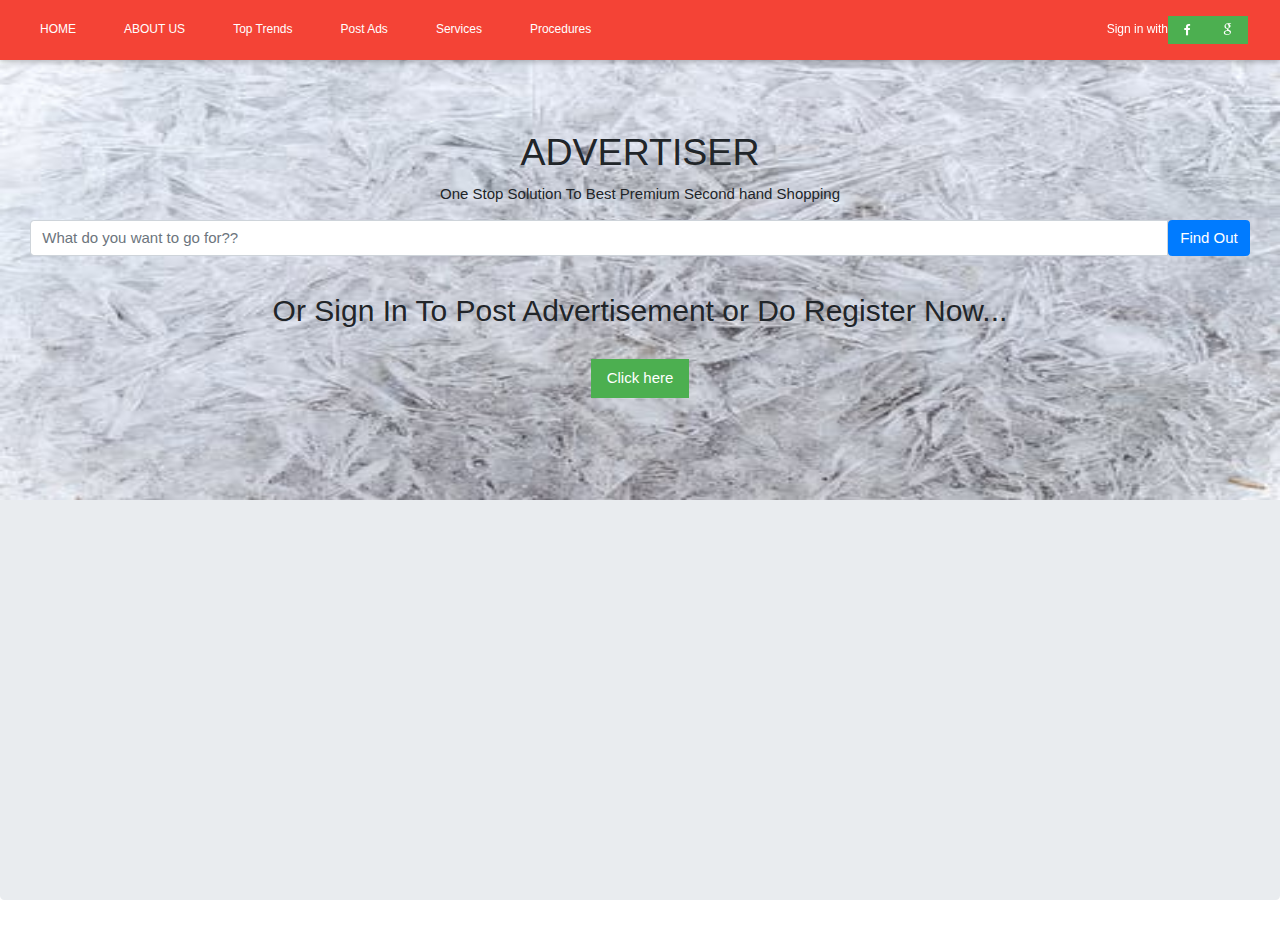
<file: Advertisement/advertisement.html>
<html>
<head>
	<title>First Bootstrap demo</title>
	<link href="fa/css/fa.css" rel="stylesheet">
	<link href="css/w3.css" rel="stylesheet">
	<link href="fa/css/fa.css" rel="stylesheet">
	<style>
	#front{
		background-image: url("images/furbackground.jpeg");
		width:100%;
		height:100%;
		opacity:1;
		background-size:1280px 500px;
		background-repeat:no-repeat;
		
		text-align:center;
		

	}
	</style>

	<link rel="stylesheet" href="https://use.fontawesome.com/releases/v5.7.0/css/all.css" integrity="sha384-lZN37f5QGtY3VHgisS14W3ExzMWZxybE1SJSEsQp9S+oqd12jhcu+A56Ebc1zFSJ" crossorigin="anonymous">
	<!-- JQuery API -->
	<script src="https://code.jquery.com/jquery-3.3.1.slim.min.js" integrity="sha384-q8i/X+965DzO0rT7abK41JStQIAqVgRVzpbzo5smXKp4YfRvH+8abtTE1Pi6jizo" crossorigin="anonymous"></script>
	<!-- Icons -->
	<script src="https://cdnjs.cloudflare.com/ajax/libs/popper.js/1.14.7/umd/popper.min.js" integrity="sha384-UO2eT0CpHqdSJQ6hJty5KVphtPhzWj9WO1clHTMGa3JDZwrnQq4sF86dIHNDz0W1" crossorigin="anonymous"></script>
	<!-- Bootstrap css framework -->
	<link rel="stylesheet" href="https://stackpath.bootstrapcdn.com/bootstrap/4.3.1/css/bootstrap.min.css" integrity="sha384-ggOyR0iXCbMQv3Xipma34MD+dH/1fQ784/j6cY/iJTQUOhcWr7x9JvoRxT2MZw1T" crossorigin="anonymous">
	<!-- Bootstrap JavaScript -->
	<script src="https://stackpath.bootstrapcdn.com/bootstrap/4.3.1/js/bootstrap.min.js" integrity="sha384-JjSmVgyd0p3pXB1rRibZUAYoIIy6OrQ6VrjIEaFf/nJGzIxFDsf4x0xIM+B07jRM" crossorigin="anonymous"></script>


</head>
<body>

		<div style="background-color:1E656D">
		<div>
		<div class="w3-top">
	<div class="w3-bar w3-red w3-card w3-padding w3-small">
    <a class="w3-bar-item w3-button w3-padding-large w3-hide-medium w3-hide-large w3-right" ></a>
    <a href="#" class="w3-bar-item w3-button w3-padding-large">HOME</a>
    <a href="#band" class="w3-bar-item w3-button w3-padding-large w3-hide-small">ABOUT US</a>
    <a href="#tour" class="w3-bar-item w3-button w3-padding-large w3-hide-small">Top Trends</a>
    <a href="news.html" class="w3-bar-item w3-button w3-padding-large w3-hide-small">Post Ads</a>
	 <a href="#" class="w3-bar-item w3-button w3-padding-large">Services</a>
    <a href="#band" class="w3-bar-item w3-button w3-padding-large w3-hide-small">Procedures</a>
	 
   
	  <a class="w3-bar-item w3-right">Sign in with<button class="w3-button w3-green"><span class="fa fa-facebook"></span></button><button class=" w3-button w3-green">
	<span class="fa fa-google"></span></button></a></div>

	  </div>
	  </div></div></div>

	 <div class="jumbotron" id="front" >
	 <div style="margin-top:70px;">
	 <h1>ADVERTISER</h1>
	 <p>One Stop Solution To Best Premium Second hand Shopping</p>

	  <form>
    <div class="input-group">
      <input type="text" class="form-control" size="50" placeholder="What do you want to go for??" required>
      <div class="input-group-btn">
        <button type="button" class="btn btn-primary">Find Out</button>
      </div>
    </div>
  </form><br>
  <h2>Or Sign In To Post Advertisement or Do Register Now...</h2><br>
  <button class="w3-button w3-green w3-padding" onclick="document.location='UserLogin.html'">Click here</button>



  </div>
	 </div>




</div>

</body>
</html>
</file>
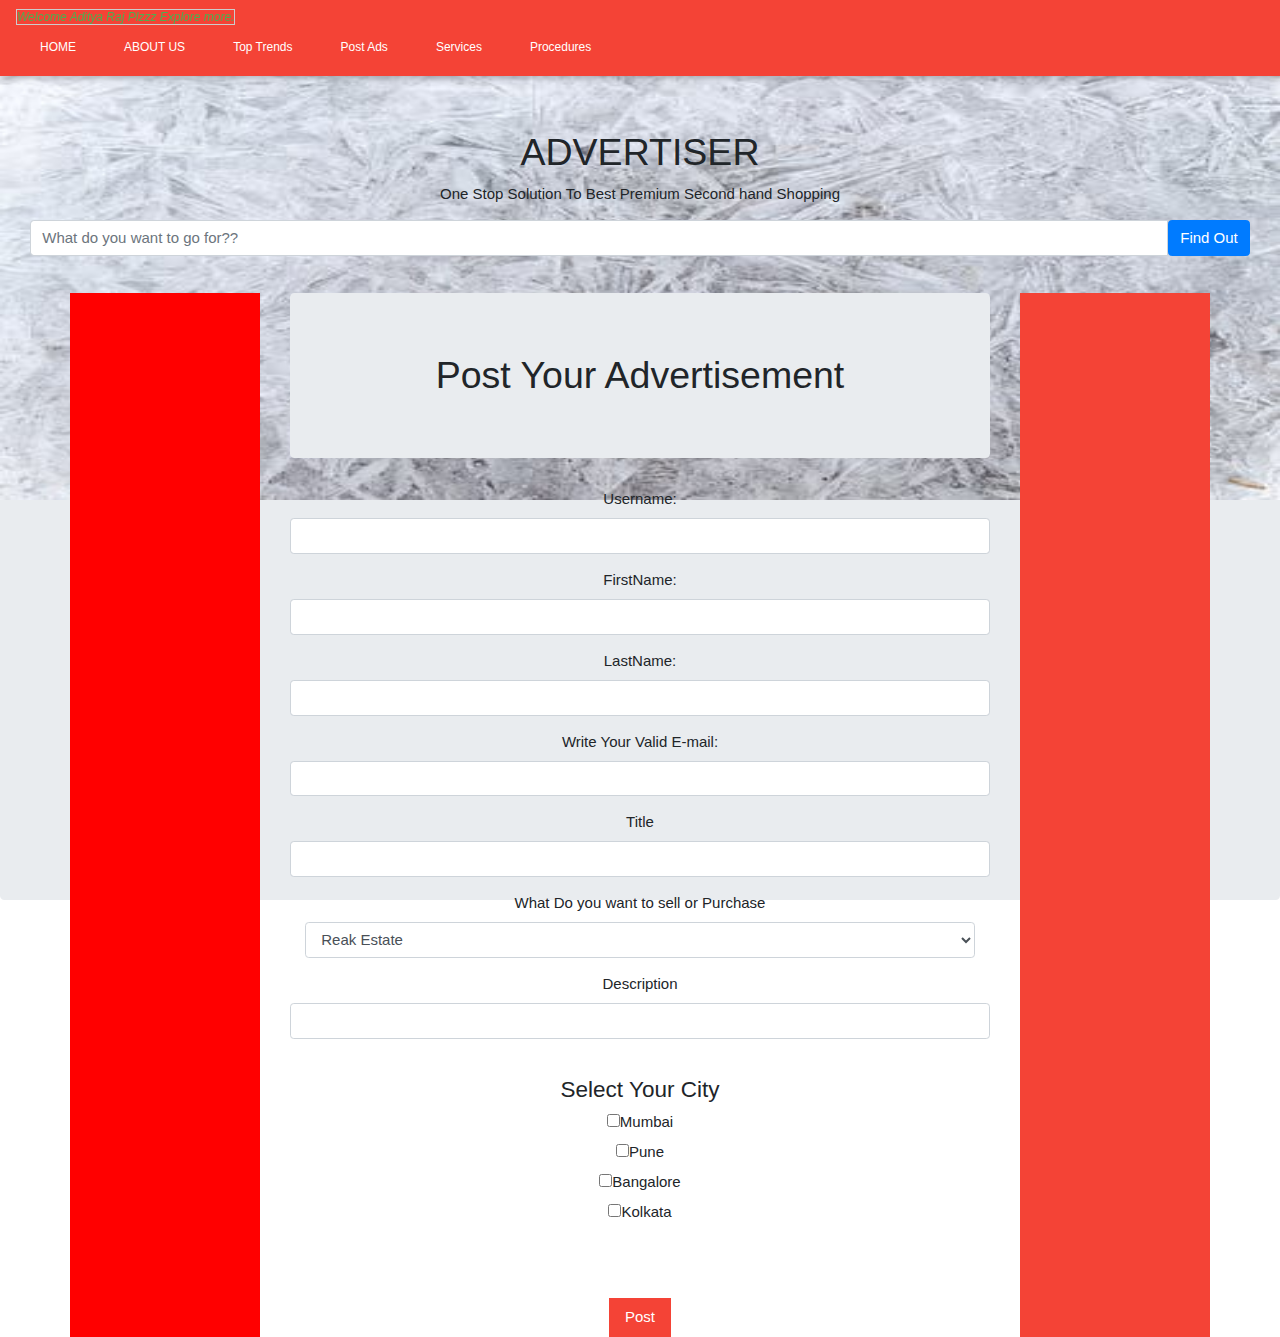
<file: Advertisement/postAds.html>
<html>
<head>
	<title>First Bootstrap demo</title>
	<link href="fa/css/fa.css" rel="stylesheet">
	<link href="css/w3.css" rel="stylesheet">
	<link href="fa/css/fa.css" rel="stylesheet">
	<style>
	#front{
		background-image: url("images/furbackground.jpeg");
		width:100%;
		height:100%;
		opacity:1;
		background-size:1280px 500px;
		background-repeat:no-repeat;
		
		text-align:center;
		

	}
	</style>

	<link rel="stylesheet" href="https://use.fontawesome.com/releases/v5.7.0/css/all.css" integrity="sha384-lZN37f5QGtY3VHgisS14W3ExzMWZxybE1SJSEsQp9S+oqd12jhcu+A56Ebc1zFSJ" crossorigin="anonymous">
	<!-- JQuery API -->
	<script src="https://code.jquery.com/jquery-3.3.1.slim.min.js" integrity="sha384-q8i/X+965DzO0rT7abK41JStQIAqVgRVzpbzo5smXKp4YfRvH+8abtTE1Pi6jizo" crossorigin="anonymous"></script>
	<!-- Icons -->
	<script src="https://cdnjs.cloudflare.com/ajax/libs/popper.js/1.14.7/umd/popper.min.js" integrity="sha384-UO2eT0CpHqdSJQ6hJty5KVphtPhzWj9WO1clHTMGa3JDZwrnQq4sF86dIHNDz0W1" crossorigin="anonymous"></script>
	<!-- Bootstrap css framework -->
	<link rel="stylesheet" href="https://stackpath.bootstrapcdn.com/bootstrap/4.3.1/css/bootstrap.min.css" integrity="sha384-ggOyR0iXCbMQv3Xipma34MD+dH/1fQ784/j6cY/iJTQUOhcWr7x9JvoRxT2MZw1T" crossorigin="anonymous">
	<!-- Bootstrap JavaScript -->
	<script src="https://stackpath.bootstrapcdn.com/bootstrap/4.3.1/js/bootstrap.min.js" integrity="sha384-JjSmVgyd0p3pXB1rRibZUAYoIIy6OrQ6VrjIEaFf/nJGzIxFDsf4x0xIM+B07jRM" crossorigin="anonymous"></script>


</head>
<body>

		<div style="background-color:1E656D">
		<div>
		<div class="w3-top">

	<div class="w3-bar w3-red w3-card w3-padding w3-small">
	<i class="w3-text-green w3-border" style="margin-right:100px;">Welcome Aditya Raj Plzzz Explore more.</i><br>
    <a class="w3-bar-item w3-button w3-padding-large w3-hide-medium w3-hide-large w3-right" ></a>
    <a href="#" class="w3-bar-item w3-button w3-padding-large">HOME</a>
    <a href="#band" class="w3-bar-item w3-button w3-padding-large w3-hide-small">ABOUT US</a>
    <a href="#tour" class="w3-bar-item w3-button w3-padding-large w3-hide-small">Top Trends</a>
    <a href="news.html" class="w3-bar-item w3-button w3-padding-large w3-hide-small">Post Ads</a>
	 <a href="#" class="w3-bar-item w3-button w3-padding-large">Services</a>
    <a href="#band" class="w3-bar-item w3-button w3-padding-large w3-hide-small">Procedures</a>
	 
   
	</div>

	  </div>
	  </div></div></div>

	 <div class="jumbotron" id="front" >
	 <div style="margin-top:70px;">
	 <h1>ADVERTISER</h1>
	 <p>One Stop Solution To Best Premium Second hand Shopping</p>

	  <form>
    <div class="input-group">
      <input type="text" class="form-control" size="50" placeholder="What do you want to go for??" required>
      <div class="input-group-btn">
        <button type="button" class="btn btn-primary">Find Out</button>
      </div>
    </div>
  </form><br>
  



  <div class="container">
<div class="row">
<div class="col-sm-2" style="background-color:red;">
</div>
<div class="col-sm-8">
<div class="container" style="text-align:center">
<h1 class="jumbotron"> Post Your Advertisement</h1>
	 <div class="form-group">
		  <label for="uname">Username:</label>
		  <input type="text" class="form-control" id="uname">
	</div>
	 <div class="form-group">
		  <label for="fname">FirstName:</label>
		  <input type="text" class="form-control" id="fname">
	</div>
	 <div class="form-group">
		  <label for="lname">LastName:</label>
		  <input type="text" class="form-control" id="lname">
	</div>
	<div class="form-group">
	<label for="email">Write Your Valid E-mail:</label>
	<input type="email" class="form-control" id="email">
	</div>
		<div class="form-group">
		  <label for="pwd">Title</label>
		  <input type="text" class="form-control" id="title">
	</div> 
	<div class="container">
 <div class="form-group">
  <label for="categories">What Do you want to sell or Purchase</label>
  <select class="form-control" id="categories">
    <option>Reak Estate</option>
    <option>Furniture</option>
    <option>Electronics</option>
    <option>Vehicles</option>
  </select>
</div> 
</div>
	<div class="form-group">
		  <label for="pwd">Description</label>
		  <input type="text" class="form-control" id="description">
	</div> 
</div>
<br>
<div class="container">
<h4>Select Your City</h1>
	<div class="checkbox">
		<label><input type="checkbox" value="mumbai">Mumbai</label>
	</div>
	<div class="checkbox">
		<label><input type="checkbox" value="pune">Pune</label>
	</div>
	<div class="checkbox ">
		<label><input type="checkbox" value="bangalore">Bangalore</label>
	</div> 
	<div class="checkbox ">
		<label><input type="checkbox" value="kolkata">Kolkata</label>
	</div> 
</div>
<br>

<br>


<br>


<div>
<button type="submit" class="w3-button w3-red w3-padding" style="align:center" onclick='success()'>Post</button>
</div></div>
<div class="col-sm-2 w3-red"></div>
</div></div>
<script>
function success(){
	alert("Post Submitted Successfully.");
}
</script>
<body>
</html>
</file>
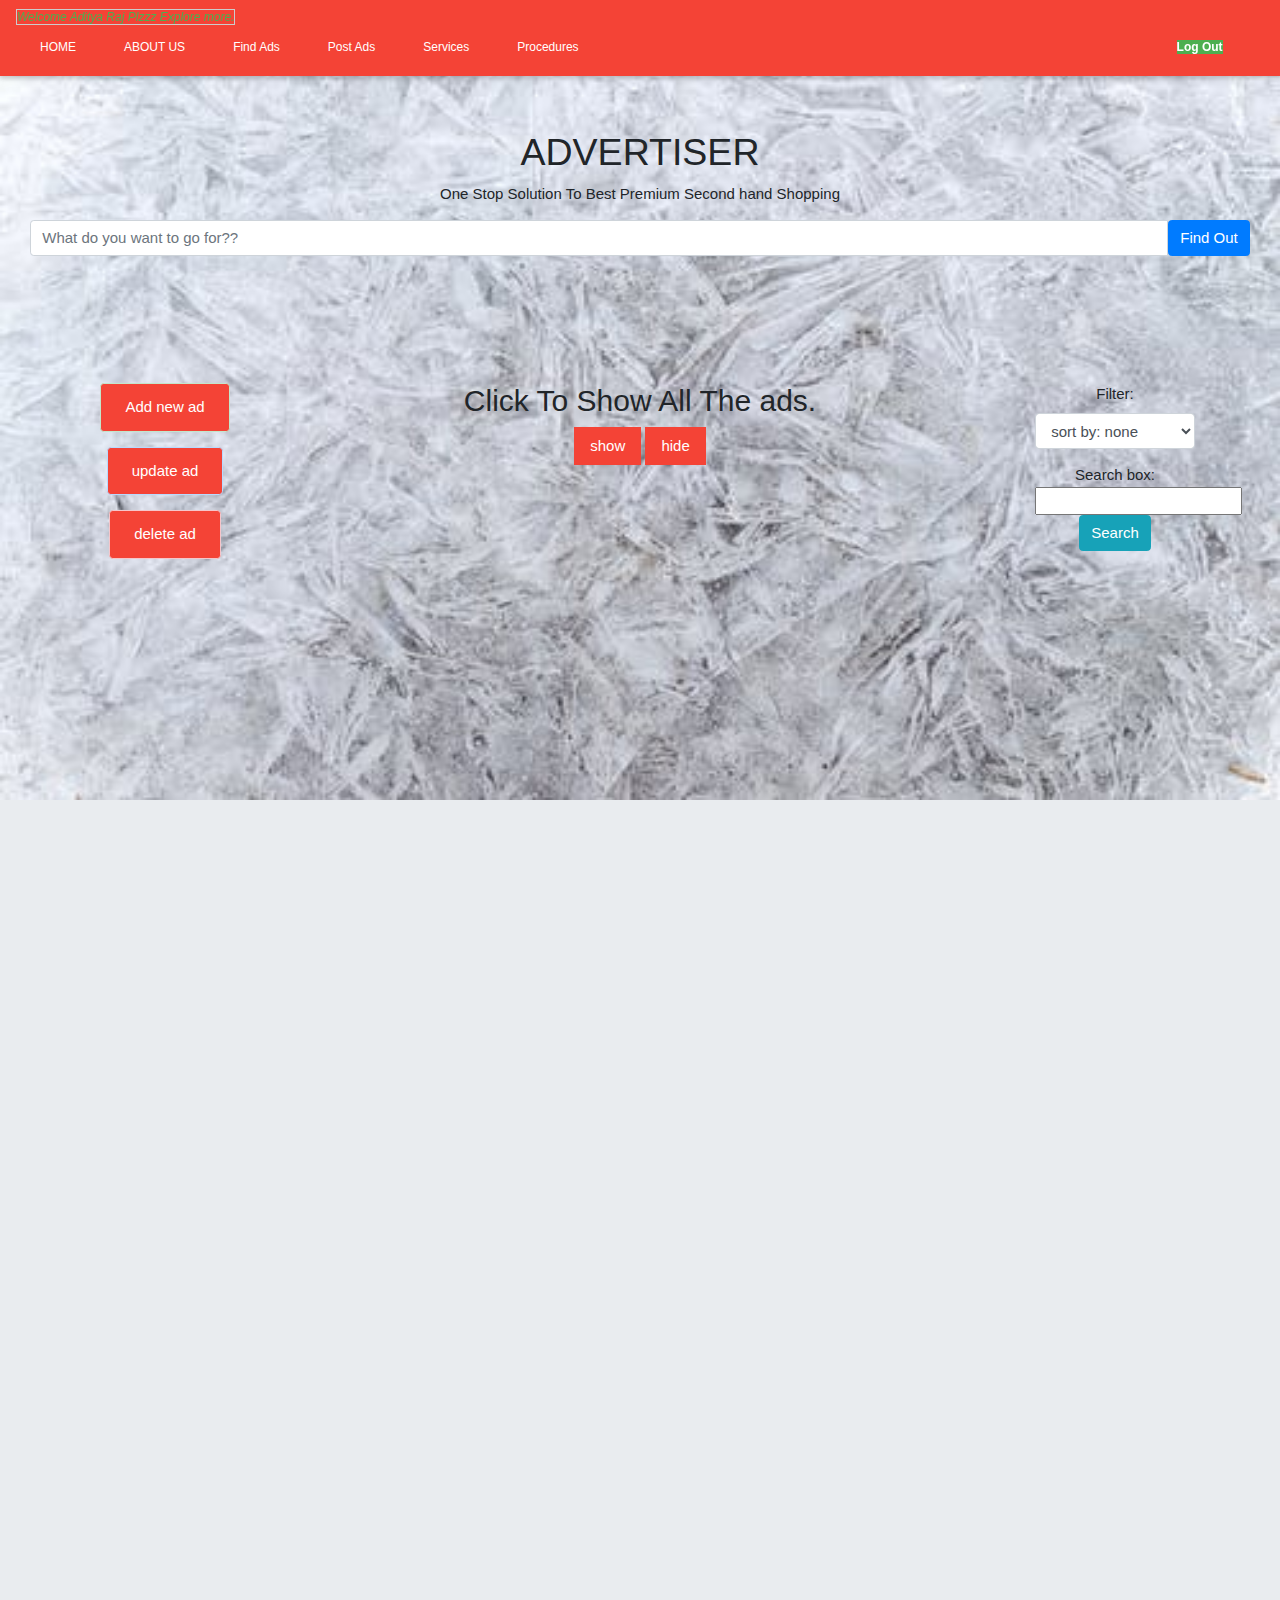
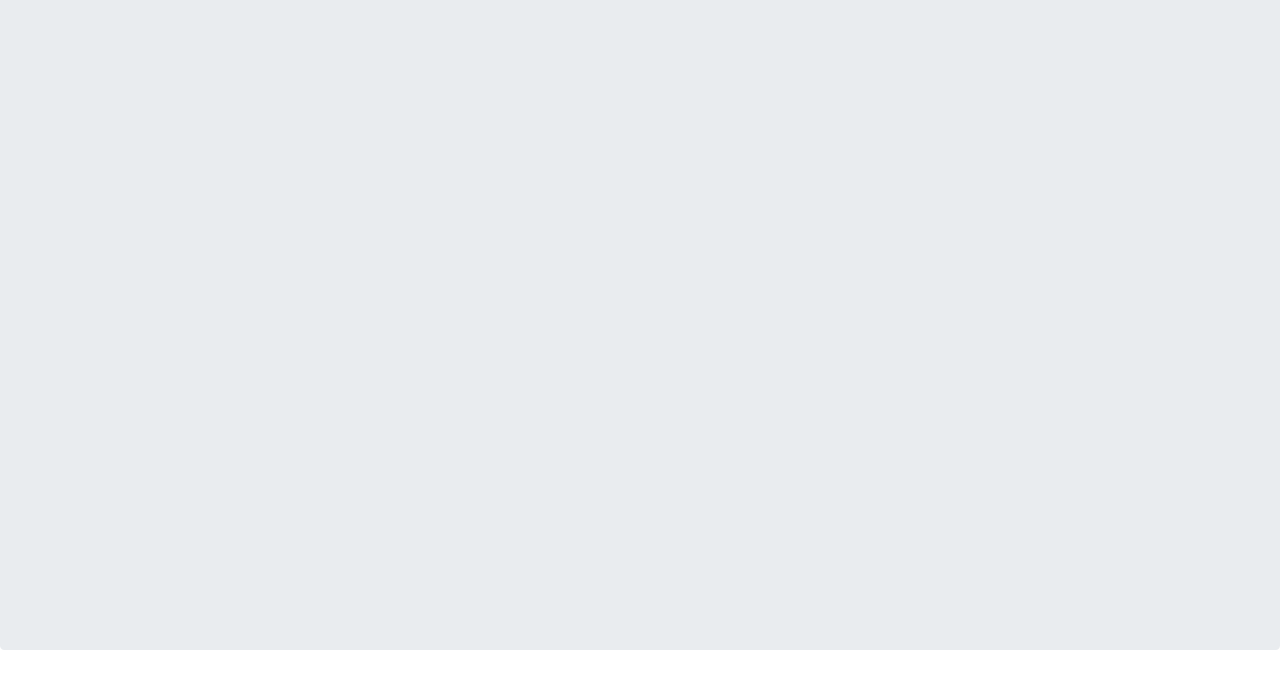
<file: Advertisement/Profile.html>
<html>
<head>
	<title>First Bootstrap demo</title>
	<link href="fa/css/fa.css" rel="stylesheet">
	<link href="css/w3.css" rel="stylesheet">
	<link href="fa/css/fa.css" rel="stylesheet">
	<style>
	#front{
		background-image: url("images/furbackground.jpeg");
		width:100%;
		height:250%;
		opacity:1;
		background-size:1280px 800px;
		background-repeat:no-repeat;
		
		text-align:center;
		

	}

	.hidden {
  display: none;
}

.placeholder {
  font-size: 12px;
}
	</style>

	<link rel="stylesheet" href="https://use.fontawesome.com/releases/v5.7.0/css/all.css" integrity="sha384-lZN37f5QGtY3VHgisS14W3ExzMWZxybE1SJSEsQp9S+oqd12jhcu+A56Ebc1zFSJ" crossorigin="anonymous">
	<!-- JQuery API -->
	<script src="https://code.jquery.com/jquery-3.3.1.slim.min.js" integrity="sha384-q8i/X+965DzO0rT7abK41JStQIAqVgRVzpbzo5smXKp4YfRvH+8abtTE1Pi6jizo" crossorigin="anonymous"></script>
	<!-- Icons -->
	<script src="https://cdnjs.cloudflare.com/ajax/libs/popper.js/1.14.7/umd/popper.min.js" integrity="sha384-UO2eT0CpHqdSJQ6hJty5KVphtPhzWj9WO1clHTMGa3JDZwrnQq4sF86dIHNDz0W1" crossorigin="anonymous"></script>
	<!-- Bootstrap css framework -->
	<link rel="stylesheet" href="https://stackpath.bootstrapcdn.com/bootstrap/4.3.1/css/bootstrap.min.css" integrity="sha384-ggOyR0iXCbMQv3Xipma34MD+dH/1fQ784/j6cY/iJTQUOhcWr7x9JvoRxT2MZw1T" crossorigin="anonymous">
	<!-- Bootstrap JavaScript -->
	<script src="https://stackpath.bootstrapcdn.com/bootstrap/4.3.1/js/bootstrap.min.js" integrity="sha384-JjSmVgyd0p3pXB1rRibZUAYoIIy6OrQ6VrjIEaFf/nJGzIxFDsf4x0xIM+B07jRM" crossorigin="anonymous"></script>


</head>
<body onload="javascript:hideTable()">

		<div style="background-color:1E656D">
		<div>
		<div class="w3-top">

	<div class="w3-bar w3-red w3-card w3-padding w3-small">
	<i class="w3-text-green w3-border" style="margin-right:100px;">Welcome Aditya Raj Plzzz Explore more.</i><br>
    <a class="w3-bar-item w3-button w3-padding-large w3-hide-medium w3-hide-large w3-right" ></a>
    <a href="#" class="w3-bar-item w3-button w3-padding-large">HOME</a>
    <a href="#band" class="w3-bar-item w3-button w3-padding-large w3-hide-small">ABOUT US</a>
    <a href="#tour" class="w3-bar-item w3-button w3-padding-large w3-hide-small" onclick="">Find Ads</a>
    <a href="news.html" class="w3-bar-item w3-button w3-padding-large w3-hide-small">Post Ads</a>
	 <a href="#" class="w3-bar-item w3-button w3-padding-large">Services</a>
    <a href="#band" class="w3-bar-item w3-button w3-padding-large w3-hide-small">Procedures</a>
     <a href="#band" class="w3-bar-item w3-button w3-padding-large w3-hide-small" style="margin-left:550px;"
     onclick="document.location='advertisement.html'"><b class="w3-green">Log Out</b></a>
	 
   
	</div>

	  </div>
	  </div></div></div>

	 <div class="jumbotron" id="front" >
	 <div style="margin-top:70px;">
	 <h1>ADVERTISER</h1>
	 <p>One Stop Solution To Best Premium Second hand Shopping</p>

	  <form>
    <div class="input-group">
      <input type="text" class="form-control" size="50" placeholder="What do you want to go for??" required>
      <div class="input-group-btn">
        <button type="button" class="btn btn-primary">Find Out</button>
      </div>
    </div>
  </form><br><br><br><br><br>


<div class="container">
<div class="row">
<div class="col-sm-2">
<a href="#" onclick="myFunction()" class="alert alert-success w3-button w3-red w3-padding w3-hover-green w3-padding-large" >Add new ad </a>
<a href="" onclick="myFunction()" class="alert alert-primary w3-button w3-red w3-padding w3-hover-green w3-padding-large">update ad</a>
<a href="" onclick="myFunction()" class=" alert alert-danger w3-button w3-red w3-padding w3-hover-green w3-padding-large">delete ad</a>
</div>
<div class="col-sm-8">

 <h2 style="text-align:center">Click To Show All The ads.</h2>

<div class="w3-center">
<input type='button' class="w3-button w3-red w3-padding w3-hover-green" onClick='javascript:showTable();' value='show'>
<input type='button' class="w3-button w3-red w3-padding w3-hover-green" onClick='javascript:hideTable();' value='hide'>

</div>

<table class="table table-bordered table-hover" id='table'>

   <thead>
     <tr class="line">
    <tr> <tr><br>
      <th></th>
       <th>PostId</th>
       <th>Status</th>
       <th>title</th>
       <th>Name</th>
       
       <th>Category</th>
       <th>Description</th>
     </tr>
   </thead>
   <tbody>
     <tr>
      <td><label><input type="radio" name="#" checked></label></td>
       <td></td> <td></td> <td></td><td></td><td></td><td></td>
     </tr>
     <tr>
        <td><label><input type="radio" name="#" checked></label></td><td></td> <td></td> <td></td><td></td><td></td><td></td>
     </tr>
     <tr>
        <td><label><input type="radio" name="#" checked></label></td><td></td> <td></td> <td></td><td></td><td></td><td></td>
     </tr>
   </tbody>
</table>
</div>
<div class="col-sm-2">
<div class="form-group">
 <label >Filter:</label>
 <select class="form-control" >
  <option>sort by: none</option>
   <option>A-Z(Acending)</option>
   <option>Z-A(decending)</option>
   <option>recently viewed</option>
 </select>
</div>
Search box:
<input type="text" name="search"/><br>
<a href="#" class="btn btn-info"> Search</a>
</div></div>
</div></div>
</div>
</div>



<script>
function showTable(){
document.getElementById('table').style.visibility = "visible";
}
function hideTable(){
document.getElementById('table').style.visibility = "hidden";
}
</script>
</body>
</html>
</file>
<file: Advertisement/fa/css/fa.css>
/*!
 *  Font Awesome 4.4.0 by @davegandy - http://fontawesome.io - @fontawesome
 *  License - http://fontawesome.io/license (Font: SIL OFL 1.1, CSS: MIT License)
 */@font-face{font-family:'FontAwesome';src:url('../fonts/fontawesome-webfont.eot?v=4.4.0');src:url('../fonts/fontawesome-webfont.eot?#iefix&v=4.4.0') format('embedded-opentype'),url('../fonts/fontawesome-webfont.woff2?v=4.4.0') format('woff2'),url('../fonts/fontawesome-webfont.woff?v=4.4.0') format('woff'),url('../fonts/fontawesome-webfont.ttf?v=4.4.0') format('truetype'),url('../fonts/fontawesome-webfont.svg?v=4.4.0#fontawesomeregular') format('svg');font-weight:normal;font-style:normal}.fa{display:inline-block;font:normal normal normal 14px/1 FontAwesome;font-size:inherit;text-rendering:auto;-webkit-font-smoothing:antialiased;-moz-osx-font-smoothing:grayscale}.fa-lg{font-size:1.33333333em;line-height:.75em;vertical-align:-15%}.fa-2x{font-size:2em}.fa-3x{font-size:3em}.fa-4x{font-size:4em}.fa-5x{font-size:5em}.fa-fw{width:1.28571429em;text-align:center}.fa-ul{padding-left:0;margin-left:2.14285714em;list-style-type:none}.fa-ul>li{position:relative}.fa-li{position:absolute;left:-2.14285714em;width:2.14285714em;top:.14285714em;text-align:center}.fa-li.fa-lg{left:-1.85714286em}.fa-border{padding:.2em .25em .15em;border:solid .08em #eee;border-radius:.1em}.fa-pull-left{float:left}.fa-pull-right{float:right}.fa.fa-pull-left{margin-right:.3em}.fa.fa-pull-right{margin-left:.3em}.pull-right{float:right}.pull-left{float:left}.fa.pull-left{margin-right:.3em}.fa.pull-right{margin-left:.3em}.fa-spin{-webkit-animation:fa-spin 2s infinite linear;animation:fa-spin 2s infinite linear}.fa-pulse{-webkit-animation:fa-spin 1s infinite steps(8);animation:fa-spin 1s infinite steps(8)}@-webkit-keyframes fa-spin{0%{-webkit-transform:rotate(0deg);transform:rotate(0deg)}100%{-webkit-transform:rotate(359deg);transform:rotate(359deg)}}@keyframes fa-spin{0%{-webkit-transform:rotate(0deg);transform:rotate(0deg)}100%{-webkit-transform:rotate(359deg);transform:rotate(359deg)}}.fa-rotate-90{filter:progid:DXImageTransform.Microsoft.BasicImage(rotation=1);-webkit-transform:rotate(90deg);-ms-transform:rotate(90deg);transform:rotate(90deg)}.fa-rotate-180{filter:progid:DXImageTransform.Microsoft.BasicImage(rotation=2);-webkit-transform:rotate(180deg);-ms-transform:rotate(180deg);transform:rotate(180deg)}.fa-rotate-270{filter:progid:DXImageTransform.Microsoft.BasicImage(rotation=3);-webkit-transform:rotate(270deg);-ms-transform:rotate(270deg);transform:rotate(270deg)}.fa-flip-horizontal{filter:progid:DXImageTransform.Microsoft.BasicImage(rotation=0, mirror=1);-webkit-transform:scale(-1, 1);-ms-transform:scale(-1, 1);transform:scale(-1, 1)}.fa-flip-vertical{filter:progid:DXImageTransform.Microsoft.BasicImage(rotation=2, mirror=1);-webkit-transform:scale(1, -1);-ms-transform:scale(1, -1);transform:scale(1, -1)}:root .fa-rotate-90,:root .fa-rotate-180,:root .fa-rotate-270,:root .fa-flip-horizontal,:root .fa-flip-vertical{filter:none}.fa-stack{position:relative;display:inline-block;width:2em;height:2em;line-height:2em;vertical-align:middle}.fa-stack-1x,.fa-stack-2x{position:absolute;left:0;width:100%;text-align:center}.fa-stack-1x{line-height:inherit}.fa-stack-2x{font-size:2em}.fa-inverse{color:#fff}.fa-glass:before{content:"\f000"}.fa-music:before{content:"\f001"}.fa-search:before{content:"\f002"}.fa-envelope-o:before{content:"\f003"}.fa-heart:before{content:"\f004"}.fa-star:before{content:"\f005"}.fa-star-o:before{content:"\f006"}.fa-user:before{content:"\f007"}.fa-film:before{content:"\f008"}.fa-th-large:before{content:"\f009"}.fa-th:before{content:"\f00a"}.fa-th-list:before{content:"\f00b"}.fa-check:before{content:"\f00c"}.fa-remove:before,.fa-close:before,.fa-times:before{content:"\f00d"}.fa-search-plus:before{content:"\f00e"}.fa-search-minus:before{content:"\f010"}.fa-power-off:before{content:"\f011"}.fa-signal:before{content:"\f012"}.fa-gear:before,.fa-cog:before{content:"\f013"}.fa-trash-o:before{content:"\f014"}.fa-home:before{content:"\f015"}.fa-file-o:before{content:"\f016"}.fa-clock-o:before{content:"\f017"}.fa-road:before{content:"\f018"}.fa-download:before{content:"\f019"}.fa-arrow-circle-o-down:before{content:"\f01a"}.fa-arrow-circle-o-up:before{content:"\f01b"}.fa-inbox:before{content:"\f01c"}.fa-play-circle-o:before{content:"\f01d"}.fa-rotate-right:before,.fa-repeat:before{content:"\f01e"}.fa-refresh:before{content:"\f021"}.fa-list-alt:before{content:"\f022"}.fa-lock:before{content:"\f023"}.fa-flag:before{content:"\f024"}.fa-headphones:before{content:"\f025"}.fa-volume-off:before{content:"\f026"}.fa-volume-down:before{content:"\f027"}.fa-volume-up:before{content:"\f028"}.fa-qrcode:before{content:"\f029"}.fa-barcode:before{content:"\f02a"}.fa-tag:before{content:"\f02b"}.fa-tags:before{content:"\f02c"}.fa-book:before{content:"\f02d"}.fa-bookmark:before{content:"\f02e"}.fa-print:before{content:"\f02f"}.fa-camera:before{content:"\f030"}.fa-font:before{content:"\f031"}.fa-bold:before{content:"\f032"}.fa-italic:before{content:"\f033"}.fa-text-height:before{content:"\f034"}.fa-text-width:before{content:"\f035"}.fa-align-left:before{content:"\f036"}.fa-align-center:before{content:"\f037"}.fa-align-right:before{content:"\f038"}.fa-align-justify:before{content:"\f039"}.fa-list:before{content:"\f03a"}.fa-dedent:before,.fa-outdent:before{content:"\f03b"}.fa-indent:before{content:"\f03c"}.fa-video-camera:before{content:"\f03d"}.fa-photo:before,.fa-image:before,.fa-picture-o:before{content:"\f03e"}.fa-pencil:before{content:"\f040"}.fa-map-marker:before{content:"\f041"}.fa-adjust:before{content:"\f042"}.fa-tint:before{content:"\f043"}.fa-edit:before,.fa-pencil-square-o:before{content:"\f044"}.fa-share-square-o:before{content:"\f045"}.fa-check-square-o:before{content:"\f046"}.fa-arrows:before{content:"\f047"}.fa-step-backward:before{content:"\f048"}.fa-fast-backward:before{content:"\f049"}.fa-backward:before{content:"\f04a"}.fa-play:before{content:"\f04b"}.fa-pause:before{content:"\f04c"}.fa-stop:before{content:"\f04d"}.fa-forward:before{content:"\f04e"}.fa-fast-forward:before{content:"\f050"}.fa-step-forward:before{content:"\f051"}.fa-eject:before{content:"\f052"}.fa-chevron-left:before{content:"\f053"}.fa-chevron-right:before{content:"\f054"}.fa-plus-circle:before{content:"\f055"}.fa-minus-circle:before{content:"\f056"}.fa-times-circle:before{content:"\f057"}.fa-check-circle:before{content:"\f058"}.fa-question-circle:before{content:"\f059"}.fa-info-circle:before{content:"\f05a"}.fa-crosshairs:before{content:"\f05b"}.fa-times-circle-o:before{content:"\f05c"}.fa-check-circle-o:before{content:"\f05d"}.fa-ban:before{content:"\f05e"}.fa-arrow-left:before{content:"\f060"}.fa-arrow-right:before{content:"\f061"}.fa-arrow-up:before{content:"\f062"}.fa-arrow-down:before{content:"\f063"}.fa-mail-forward:before,.fa-share:before{content:"\f064"}.fa-expand:before{content:"\f065"}.fa-compress:before{content:"\f066"}.fa-plus:before{content:"\f067"}.fa-minus:before{content:"\f068"}.fa-asterisk:before{content:"\f069"}.fa-exclamation-circle:before{content:"\f06a"}.fa-gift:before{content:"\f06b"}.fa-leaf:before{content:"\f06c"}.fa-fire:before{content:"\f06d"}.fa-eye:before{content:"\f06e"}.fa-eye-slash:before{content:"\f070"}.fa-warning:before,.fa-exclamation-triangle:before{content:"\f071"}.fa-plane:before{content:"\f072"}.fa-calendar:before{content:"\f073"}.fa-random:before{content:"\f074"}.fa-comment:before{content:"\f075"}.fa-magnet:before{content:"\f076"}.fa-chevron-up:before{content:"\f077"}.fa-chevron-down:before{content:"\f078"}.fa-retweet:before{content:"\f079"}.fa-shopping-cart:before{content:"\f07a"}.fa-folder:before{content:"\f07b"}.fa-folder-open:before{content:"\f07c"}.fa-arrows-v:before{content:"\f07d"}.fa-arrows-h:before{content:"\f07e"}.fa-bar-chart-o:before,.fa-bar-chart:before{content:"\f080"}.fa-twitter-square:before{content:"\f081"}.fa-facebook-square:before{content:"\f082"}.fa-camera-retro:before{content:"\f083"}.fa-key:before{content:"\f084"}.fa-gears:before,.fa-cogs:before{content:"\f085"}.fa-comments:before{content:"\f086"}.fa-thumbs-o-up:before{content:"\f087"}.fa-thumbs-o-down:before{content:"\f088"}.fa-star-half:before{content:"\f089"}.fa-heart-o:before{content:"\f08a"}.fa-sign-out:before{content:"\f08b"}.fa-linkedin-square:before{content:"\f08c"}.fa-thumb-tack:before{content:"\f08d"}.fa-external-link:before{content:"\f08e"}.fa-sign-in:before{content:"\f090"}.fa-trophy:before{content:"\f091"}.fa-github-square:before{content:"\f092"}.fa-upload:before{content:"\f093"}.fa-lemon-o:before{content:"\f094"}.fa-phone:before{content:"\f095"}.fa-square-o:before{content:"\f096"}.fa-bookmark-o:before{content:"\f097"}.fa-phone-square:before{content:"\f098"}.fa-twitter:before{content:"\f099"}.fa-facebook-f:before,.fa-facebook:before{content:"\f09a"}.fa-github:before{content:"\f09b"}.fa-unlock:before{content:"\f09c"}.fa-credit-card:before{content:"\f09d"}.fa-feed:before,.fa-rss:before{content:"\f09e"}.fa-hdd-o:before{content:"\f0a0"}.fa-bullhorn:before{content:"\f0a1"}.fa-bell:before{content:"\f0f3"}.fa-certificate:before{content:"\f0a3"}.fa-hand-o-right:before{content:"\f0a4"}.fa-hand-o-left:before{content:"\f0a5"}.fa-hand-o-up:before{content:"\f0a6"}.fa-hand-o-down:before{content:"\f0a7"}.fa-arrow-circle-left:before{content:"\f0a8"}.fa-arrow-circle-right:before{content:"\f0a9"}.fa-arrow-circle-up:before{content:"\f0aa"}.fa-arrow-circle-down:before{content:"\f0ab"}.fa-globe:before{content:"\f0ac"}.fa-wrench:before{content:"\f0ad"}.fa-tasks:before{content:"\f0ae"}.fa-filter:before{content:"\f0b0"}.fa-briefcase:before{content:"\f0b1"}.fa-arrows-alt:before{content:"\f0b2"}.fa-group:before,.fa-users:before{content:"\f0c0"}.fa-chain:before,.fa-link:before{content:"\f0c1"}.fa-cloud:before{content:"\f0c2"}.fa-flask:before{content:"\f0c3"}.fa-cut:before,.fa-scissors:before{content:"\f0c4"}.fa-copy:before,.fa-files-o:before{content:"\f0c5"}.fa-paperclip:before{content:"\f0c6"}.fa-save:before,.fa-floppy-o:before{content:"\f0c7"}.fa-square:before{content:"\f0c8"}.fa-navicon:before,.fa-reorder:before,.fa-bars:before{content:"\f0c9"}.fa-list-ul:before{content:"\f0ca"}.fa-list-ol:before{content:"\f0cb"}.fa-strikethrough:before{content:"\f0cc"}.fa-underline:before{content:"\f0cd"}.fa-table:before{content:"\f0ce"}.fa-magic:before{content:"\f0d0"}.fa-truck:before{content:"\f0d1"}.fa-pinterest:before{content:"\f0d2"}.fa-pinterest-square:before{content:"\f0d3"}.fa-google-plus-square:before{content:"\f0d4"}.fa-google-plus:before{content:"\f0d5"}.fa-money:before{content:"\f0d6"}.fa-caret-down:before{content:"\f0d7"}.fa-caret-up:before{content:"\f0d8"}.fa-caret-left:before{content:"\f0d9"}.fa-caret-right:before{content:"\f0da"}.fa-columns:before{content:"\f0db"}.fa-unsorted:before,.fa-sort:before{content:"\f0dc"}.fa-sort-down:before,.fa-sort-desc:before{content:"\f0dd"}.fa-sort-up:before,.fa-sort-asc:before{content:"\f0de"}.fa-envelope:before{content:"\f0e0"}.fa-linkedin:before{content:"\f0e1"}.fa-rotate-left:before,.fa-undo:before{content:"\f0e2"}.fa-legal:before,.fa-gavel:before{content:"\f0e3"}.fa-dashboard:before,.fa-tachometer:before{content:"\f0e4"}.fa-comment-o:before{content:"\f0e5"}.fa-comments-o:before{content:"\f0e6"}.fa-flash:before,.fa-bolt:before{content:"\f0e7"}.fa-sitemap:before{content:"\f0e8"}.fa-umbrella:before{content:"\f0e9"}.fa-paste:before,.fa-clipboard:before{content:"\f0ea"}.fa-lightbulb-o:before{content:"\f0eb"}.fa-exchange:before{content:"\f0ec"}.fa-cloud-download:before{content:"\f0ed"}.fa-cloud-upload:before{content:"\f0ee"}.fa-user-md:before{content:"\f0f0"}.fa-stethoscope:before{content:"\f0f1"}.fa-suitcase:before{content:"\f0f2"}.fa-bell-o:before{content:"\f0a2"}.fa-coffee:before{content:"\f0f4"}.fa-cutlery:before{content:"\f0f5"}.fa-file-text-o:before{content:"\f0f6"}.fa-building-o:before{content:"\f0f7"}.fa-hospital-o:before{content:"\f0f8"}.fa-ambulance:before{content:"\f0f9"}.fa-medkit:before{content:"\f0fa"}.fa-fighter-jet:before{content:"\f0fb"}.fa-beer:before{content:"\f0fc"}.fa-h-square:before{content:"\f0fd"}.fa-plus-square:before{content:"\f0fe"}.fa-angle-double-left:before{content:"\f100"}.fa-angle-double-right:before{content:"\f101"}.fa-angle-double-up:before{content:"\f102"}.fa-angle-double-down:before{content:"\f103"}.fa-angle-left:before{content:"\f104"}.fa-angle-right:before{content:"\f105"}.fa-angle-up:before{content:"\f106"}.fa-angle-down:before{content:"\f107"}.fa-desktop:before{content:"\f108"}.fa-laptop:before{content:"\f109"}.fa-tablet:before{content:"\f10a"}.fa-mobile-phone:before,.fa-mobile:before{content:"\f10b"}.fa-circle-o:before{content:"\f10c"}.fa-quote-left:before{content:"\f10d"}.fa-quote-right:before{content:"\f10e"}.fa-spinner:before{content:"\f110"}.fa-circle:before{content:"\f111"}.fa-mail-reply:before,.fa-reply:before{content:"\f112"}.fa-github-alt:before{content:"\f113"}.fa-folder-o:before{content:"\f114"}.fa-folder-open-o:before{content:"\f115"}.fa-smile-o:before{content:"\f118"}.fa-frown-o:before{content:"\f119"}.fa-meh-o:before{content:"\f11a"}.fa-gamepad:before{content:"\f11b"}.fa-keyboard-o:before{content:"\f11c"}.fa-flag-o:before{content:"\f11d"}.fa-flag-checkered:before{content:"\f11e"}.fa-terminal:before{content:"\f120"}.fa-code:before{content:"\f121"}.fa-mail-reply-all:before,.fa-reply-all:before{content:"\f122"}.fa-star-half-empty:before,.fa-star-half-full:before,.fa-star-half-o:before{content:"\f123"}.fa-location-arrow:before{content:"\f124"}.fa-crop:before{content:"\f125"}.fa-code-fork:before{content:"\f126"}.fa-unlink:before,.fa-chain-broken:before{content:"\f127"}.fa-question:before{content:"\f128"}.fa-info:before{content:"\f129"}.fa-exclamation:before{content:"\f12a"}.fa-superscript:before{content:"\f12b"}.fa-subscript:before{content:"\f12c"}.fa-eraser:before{content:"\f12d"}.fa-puzzle-piece:before{content:"\f12e"}.fa-microphone:before{content:"\f130"}.fa-microphone-slash:before{content:"\f131"}.fa-shield:before{content:"\f132"}.fa-calendar-o:before{content:"\f133"}.fa-fire-extinguisher:before{content:"\f134"}.fa-rocket:before{content:"\f135"}.fa-maxcdn:before{content:"\f136"}.fa-chevron-circle-left:before{content:"\f137"}.fa-chevron-circle-right:before{content:"\f138"}.fa-chevron-circle-up:before{content:"\f139"}.fa-chevron-circle-down:before{content:"\f13a"}.fa-html5:before{content:"\f13b"}.fa-css3:before{content:"\f13c"}.fa-anchor:before{content:"\f13d"}.fa-unlock-alt:before{content:"\f13e"}.fa-bullseye:before{content:"\f140"}.fa-ellipsis-h:before{content:"\f141"}.fa-ellipsis-v:before{content:"\f142"}.fa-rss-square:before{content:"\f143"}.fa-play-circle:before{content:"\f144"}.fa-ticket:before{content:"\f145"}.fa-minus-square:before{content:"\f146"}.fa-minus-square-o:before{content:"\f147"}.fa-level-up:before{content:"\f148"}.fa-level-down:before{content:"\f149"}.fa-check-square:before{content:"\f14a"}.fa-pencil-square:before{content:"\f14b"}.fa-external-link-square:before{content:"\f14c"}.fa-share-square:before{content:"\f14d"}.fa-compass:before{content:"\f14e"}.fa-toggle-down:before,.fa-caret-square-o-down:before{content:"\f150"}.fa-toggle-up:before,.fa-caret-square-o-up:before{content:"\f151"}.fa-toggle-right:before,.fa-caret-square-o-right:before{content:"\f152"}.fa-euro:before,.fa-eur:before{content:"\f153"}.fa-gbp:before{content:"\f154"}.fa-dollar:before,.fa-usd:before{content:"\f155"}.fa-rupee:before,.fa-inr:before{content:"\f156"}.fa-cny:before,.fa-rmb:before,.fa-yen:before,.fa-jpy:before{content:"\f157"}.fa-ruble:before,.fa-rouble:before,.fa-rub:before{content:"\f158"}.fa-won:before,.fa-krw:before{content:"\f159"}.fa-bitcoin:before,.fa-btc:before{content:"\f15a"}.fa-file:before{content:"\f15b"}.fa-file-text:before{content:"\f15c"}.fa-sort-alpha-asc:before{content:"\f15d"}.fa-sort-alpha-desc:before{content:"\f15e"}.fa-sort-amount-asc:before{content:"\f160"}.fa-sort-amount-desc:before{content:"\f161"}.fa-sort-numeric-asc:before{content:"\f162"}.fa-sort-numeric-desc:before{content:"\f163"}.fa-thumbs-up:before{content:"\f164"}.fa-thumbs-down:before{content:"\f165"}.fa-youtube-square:before{content:"\f166"}.fa-youtube:before{content:"\f167"}.fa-xing:before{content:"\f168"}.fa-xing-square:before{content:"\f169"}.fa-youtube-play:before{content:"\f16a"}.fa-dropbox:before{content:"\f16b"}.fa-stack-overflow:before{content:"\f16c"}.fa-instagram:before{content:"\f16d"}.fa-flickr:before{content:"\f16e"}.fa-adn:before{content:"\f170"}.fa-bitbucket:before{content:"\f171"}.fa-bitbucket-square:before{content:"\f172"}.fa-tumblr:before{content:"\f173"}.fa-tumblr-square:before{content:"\f174"}.fa-long-arrow-down:before{content:"\f175"}.fa-long-arrow-up:before{content:"\f176"}.fa-long-arrow-left:before{content:"\f177"}.fa-long-arrow-right:before{content:"\f178"}.fa-apple:before{content:"\f179"}.fa-windows:before{content:"\f17a"}.fa-android:before{content:"\f17b"}.fa-linux:before{content:"\f17c"}.fa-dribbble:before{content:"\f17d"}.fa-skype:before{content:"\f17e"}.fa-foursquare:before{content:"\f180"}.fa-trello:before{content:"\f181"}.fa-female:before{content:"\f182"}.fa-male:before{content:"\f183"}.fa-gittip:before,.fa-gratipay:before{content:"\f184"}.fa-sun-o:before{content:"\f185"}.fa-moon-o:before{content:"\f186"}.fa-archive:before{content:"\f187"}.fa-bug:before{content:"\f188"}.fa-vk:before{content:"\f189"}.fa-weibo:before{content:"\f18a"}.fa-renren:before{content:"\f18b"}.fa-pagelines:before{content:"\f18c"}.fa-stack-exchange:before{content:"\f18d"}.fa-arrow-circle-o-right:before{content:"\f18e"}.fa-arrow-circle-o-left:before{content:"\f190"}.fa-toggle-left:before,.fa-caret-square-o-left:before{content:"\f191"}.fa-dot-circle-o:before{content:"\f192"}.fa-wheelchair:before{content:"\f193"}.fa-vimeo-square:before{content:"\f194"}.fa-turkish-lira:before,.fa-try:before{content:"\f195"}.fa-plus-square-o:before{content:"\f196"}.fa-space-shuttle:before{content:"\f197"}.fa-slack:before{content:"\f198"}.fa-envelope-square:before{content:"\f199"}.fa-wordpress:before{content:"\f19a"}.fa-openid:before{content:"\f19b"}.fa-institution:before,.fa-bank:before,.fa-university:before{content:"\f19c"}.fa-mortar-board:before,.fa-graduation-cap:before{content:"\f19d"}.fa-yahoo:before{content:"\f19e"}.fa-google:before{content:"\f1a0"}.fa-reddit:before{content:"\f1a1"}.fa-reddit-square:before{content:"\f1a2"}.fa-stumbleupon-circle:before{content:"\f1a3"}.fa-stumbleupon:before{content:"\f1a4"}.fa-delicious:before{content:"\f1a5"}.fa-digg:before{content:"\f1a6"}.fa-pied-piper:before{content:"\f1a7"}.fa-pied-piper-alt:before{content:"\f1a8"}.fa-drupal:before{content:"\f1a9"}.fa-joomla:before{content:"\f1aa"}.fa-language:before{content:"\f1ab"}.fa-fax:before{content:"\f1ac"}.fa-building:before{content:"\f1ad"}.fa-child:before{content:"\f1ae"}.fa-paw:before{content:"\f1b0"}.fa-spoon:before{content:"\f1b1"}.fa-cube:before{content:"\f1b2"}.fa-cubes:before{content:"\f1b3"}.fa-behance:before{content:"\f1b4"}.fa-behance-square:before{content:"\f1b5"}.fa-steam:before{content:"\f1b6"}.fa-steam-square:before{content:"\f1b7"}.fa-recycle:before{content:"\f1b8"}.fa-automobile:before,.fa-car:before{content:"\f1b9"}.fa-cab:before,.fa-taxi:before{content:"\f1ba"}.fa-tree:before{content:"\f1bb"}.fa-spotify:before{content:"\f1bc"}.fa-deviantart:before{content:"\f1bd"}.fa-soundcloud:before{content:"\f1be"}.fa-database:before{content:"\f1c0"}.fa-file-pdf-o:before{content:"\f1c1"}.fa-file-word-o:before{content:"\f1c2"}.fa-file-excel-o:before{content:"\f1c3"}.fa-file-powerpoint-o:before{content:"\f1c4"}.fa-file-photo-o:before,.fa-file-picture-o:before,.fa-file-image-o:before{content:"\f1c5"}.fa-file-zip-o:before,.fa-file-archive-o:before{content:"\f1c6"}.fa-file-sound-o:before,.fa-file-audio-o:before{content:"\f1c7"}.fa-file-movie-o:before,.fa-file-video-o:before{content:"\f1c8"}.fa-file-code-o:before{content:"\f1c9"}.fa-vine:before{content:"\f1ca"}.fa-codepen:before{content:"\f1cb"}.fa-jsfiddle:before{content:"\f1cc"}.fa-life-bouy:before,.fa-life-buoy:before,.fa-life-saver:before,.fa-support:before,.fa-life-ring:before{content:"\f1cd"}.fa-circle-o-notch:before{content:"\f1ce"}.fa-ra:before,.fa-rebel:before{content:"\f1d0"}.fa-ge:before,.fa-empire:before{content:"\f1d1"}.fa-git-square:before{content:"\f1d2"}.fa-git:before{content:"\f1d3"}.fa-y-combinator-square:before,.fa-yc-square:before,.fa-hacker-news:before{content:"\f1d4"}.fa-tencent-weibo:before{content:"\f1d5"}.fa-qq:before{content:"\f1d6"}.fa-wechat:before,.fa-weixin:before{content:"\f1d7"}.fa-send:before,.fa-paper-plane:before{content:"\f1d8"}.fa-send-o:before,.fa-paper-plane-o:before{content:"\f1d9"}.fa-history:before{content:"\f1da"}.fa-circle-thin:before{content:"\f1db"}.fa-header:before{content:"\f1dc"}.fa-paragraph:before{content:"\f1dd"}.fa-sliders:before{content:"\f1de"}.fa-share-alt:before{content:"\f1e0"}.fa-share-alt-square:before{content:"\f1e1"}.fa-bomb:before{content:"\f1e2"}.fa-soccer-ball-o:before,.fa-futbol-o:before{content:"\f1e3"}.fa-tty:before{content:"\f1e4"}.fa-binoculars:before{content:"\f1e5"}.fa-plug:before{content:"\f1e6"}.fa-slideshare:before{content:"\f1e7"}.fa-twitch:before{content:"\f1e8"}.fa-yelp:before{content:"\f1e9"}.fa-newspaper-o:before{content:"\f1ea"}.fa-wifi:before{content:"\f1eb"}.fa-calculator:before{content:"\f1ec"}.fa-paypal:before{content:"\f1ed"}.fa-google-wallet:before{content:"\f1ee"}.fa-cc-visa:before{content:"\f1f0"}.fa-cc-mastercard:before{content:"\f1f1"}.fa-cc-discover:before{content:"\f1f2"}.fa-cc-amex:before{content:"\f1f3"}.fa-cc-paypal:before{content:"\f1f4"}.fa-cc-stripe:before{content:"\f1f5"}.fa-bell-slash:before{content:"\f1f6"}.fa-bell-slash-o:before{content:"\f1f7"}.fa-trash:before{content:"\f1f8"}.fa-copyright:before{content:"\f1f9"}.fa-at:before{content:"\f1fa"}.fa-eyedropper:before{content:"\f1fb"}.fa-paint-brush:before{content:"\f1fc"}.fa-birthday-cake:before{content:"\f1fd"}.fa-area-chart:before{content:"\f1fe"}.fa-pie-chart:before{content:"\f200"}.fa-line-chart:before{content:"\f201"}.fa-lastfm:before{content:"\f202"}.fa-lastfm-square:before{content:"\f203"}.fa-toggle-off:before{content:"\f204"}.fa-toggle-on:before{content:"\f205"}.fa-bicycle:before{content:"\f206"}.fa-bus:before{content:"\f207"}.fa-ioxhost:before{content:"\f208"}.fa-angellist:before{content:"\f209"}.fa-cc:before{content:"\f20a"}.fa-shekel:before,.fa-sheqel:before,.fa-ils:before{content:"\f20b"}.fa-meanpath:before{content:"\f20c"}.fa-buysellads:before{content:"\f20d"}.fa-connectdevelop:before{content:"\f20e"}.fa-dashcube:before{content:"\f210"}.fa-forumbee:before{content:"\f211"}.fa-leanpub:before{content:"\f212"}.fa-sellsy:before{content:"\f213"}.fa-shirtsinbulk:before{content:"\f214"}.fa-simplybuilt:before{content:"\f215"}.fa-skyatlas:before{content:"\f216"}.fa-cart-plus:before{content:"\f217"}.fa-cart-arrow-down:before{content:"\f218"}.fa-diamond:before{content:"\f219"}.fa-ship:before{content:"\f21a"}.fa-user-secret:before{content:"\f21b"}.fa-motorcycle:before{content:"\f21c"}.fa-street-view:before{content:"\f21d"}.fa-heartbeat:before{content:"\f21e"}.fa-venus:before{content:"\f221"}.fa-mars:before{content:"\f222"}.fa-mercury:before{content:"\f223"}.fa-intersex:before,.fa-transgender:before{content:"\f224"}.fa-transgender-alt:before{content:"\f225"}.fa-venus-double:before{content:"\f226"}.fa-mars-double:before{content:"\f227"}.fa-venus-mars:before{content:"\f228"}.fa-mars-stroke:before{content:"\f229"}.fa-mars-stroke-v:before{content:"\f22a"}.fa-mars-stroke-h:before{content:"\f22b"}.fa-neuter:before{content:"\f22c"}.fa-genderless:before{content:"\f22d"}.fa-facebook-official:before{content:"\f230"}.fa-pinterest-p:before{content:"\f231"}.fa-whatsapp:before{content:"\f232"}.fa-server:before{content:"\f233"}.fa-user-plus:before{content:"\f234"}.fa-user-times:before{content:"\f235"}.fa-hotel:before,.fa-bed:before{content:"\f236"}.fa-viacoin:before{content:"\f237"}.fa-train:before{content:"\f238"}.fa-subway:before{content:"\f239"}.fa-medium:before{content:"\f23a"}.fa-yc:before,.fa-y-combinator:before{content:"\f23b"}.fa-optin-monster:before{content:"\f23c"}.fa-opencart:before{content:"\f23d"}.fa-expeditedssl:before{content:"\f23e"}.fa-battery-4:before,.fa-battery-full:before{content:"\f240"}.fa-battery-3:before,.fa-battery-three-quarters:before{content:"\f241"}.fa-battery-2:before,.fa-battery-half:before{content:"\f242"}.fa-battery-1:before,.fa-battery-quarter:before{content:"\f243"}.fa-battery-0:before,.fa-battery-empty:before{content:"\f244"}.fa-mouse-pointer:before{content:"\f245"}.fa-i-cursor:before{content:"\f246"}.fa-object-group:before{content:"\f247"}.fa-object-ungroup:before{content:"\f248"}.fa-sticky-note:before{content:"\f249"}.fa-sticky-note-o:before{content:"\f24a"}.fa-cc-jcb:before{content:"\f24b"}.fa-cc-diners-club:before{content:"\f24c"}.fa-clone:before{content:"\f24d"}.fa-balance-scale:before{content:"\f24e"}.fa-hourglass-o:before{content:"\f250"}.fa-hourglass-1:before,.fa-hourglass-start:before{content:"\f251"}.fa-hourglass-2:before,.fa-hourglass-half:before{content:"\f252"}.fa-hourglass-3:before,.fa-hourglass-end:before{content:"\f253"}.fa-hourglass:before{content:"\f254"}.fa-hand-grab-o:before,.fa-hand-rock-o:before{content:"\f255"}.fa-hand-stop-o:before,.fa-hand-paper-o:before{content:"\f256"}.fa-hand-scissors-o:before{content:"\f257"}.fa-hand-lizard-o:before{content:"\f258"}.fa-hand-spock-o:before{content:"\f259"}.fa-hand-pointer-o:before{content:"\f25a"}.fa-hand-peace-o:before{content:"\f25b"}.fa-trademark:before{content:"\f25c"}.fa-registered:before{content:"\f25d"}.fa-creative-commons:before{content:"\f25e"}.fa-gg:before{content:"\f260"}.fa-gg-circle:before{content:"\f261"}.fa-tripadvisor:before{content:"\f262"}.fa-odnoklassniki:before{content:"\f263"}.fa-odnoklassniki-square:before{content:"\f264"}.fa-get-pocket:before{content:"\f265"}.fa-wikipedia-w:before{content:"\f266"}.fa-safari:before{content:"\f267"}.fa-chrome:before{content:"\f268"}.fa-firefox:before{content:"\f269"}.fa-opera:before{content:"\f26a"}.fa-internet-explorer:before{content:"\f26b"}.fa-tv:before,.fa-television:before{content:"\f26c"}.fa-contao:before{content:"\f26d"}.fa-500px:before{content:"\f26e"}.fa-amazon:before{content:"\f270"}.fa-calendar-plus-o:before{content:"\f271"}.fa-calendar-minus-o:before{content:"\f272"}.fa-calendar-times-o:before{content:"\f273"}.fa-calendar-check-o:before{content:"\f274"}.fa-industry:before{content:"\f275"}.fa-map-pin:before{content:"\f276"}.fa-map-signs:before{content:"\f277"}.fa-map-o:before{content:"\f278"}.fa-map:before{content:"\f279"}.fa-commenting:before{content:"\f27a"}.fa-commenting-o:before{content:"\f27b"}.fa-houzz:before{content:"\f27c"}.fa-vimeo:before{content:"\f27d"}.fa-black-tie:before{content:"\f27e"}.fa-fonticons:before{content:"\f280"}
</file>
